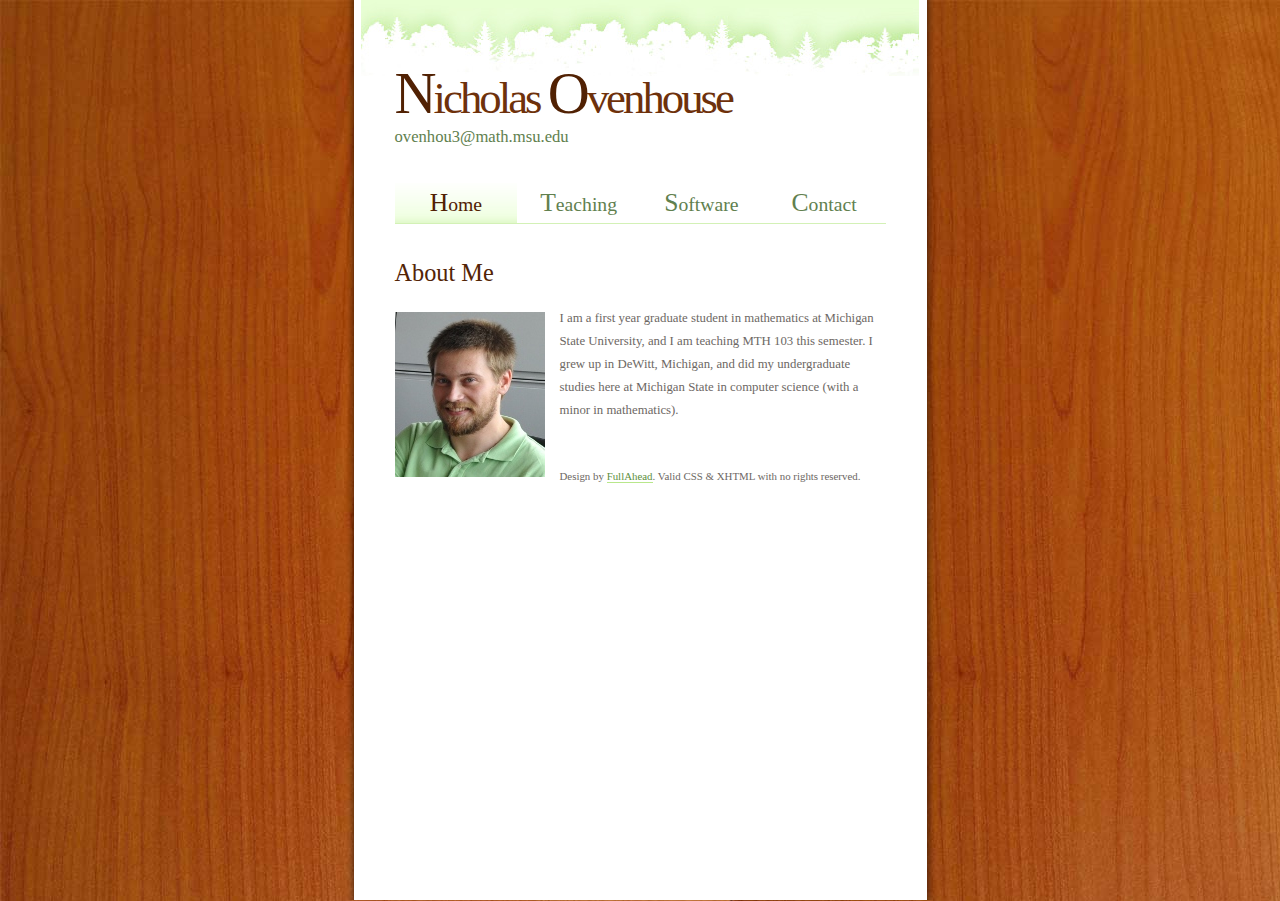
<file: index.html>
<!--
 ____________________________________________________________
|                                                            |
|    DESIGN + Pat Heard { http://fullahead.org }             |
|      DATE + 2006.09.12                                     |
| COPYRIGHT + Free use if this notice is kept in place.      |
|____________________________________________________________|

-->

<!DOCTYPE html PUBLIC "-//W3C//DTD XHTML 1.0 Strict//EN"
    "http://www.w3.org/TR/xhtml1/DTD/xhtml1-strict.dtd">

<html xmlns="http://www.w3.org/1999/xhtml" xml:lang="en" lang="en">

<head>

  <title>Nicholas Ovenhouse</title>

  <meta http-equiv="content-type" content="application/xhtml+xml; charset=UTF-8" />
  <meta name="author" content="fullahead.org" />
  <meta name="keywords" content="XHTML, CSS, template, FullAhead" />
  <meta name="description" content="A valid, XHTML 1.0 template" />
  <meta name="robots" content="index, follow, noarchive" />
  <meta name="googlebot" content="noarchive" />

  <link rel="icon"       type="image/png" href="img/photos/cartoon_icon.png" />
  <link rel="stylesheet" type="text/css"  href="css/html.css" media="screen, projection, tv " />
  <link rel="stylesheet" type="text/css"  href="css/layout.css" media="screen, projection, tv" />
  <link rel="stylesheet" type="text/css"  href="css/print.css" media="print" />

</head>


<body>

<!-- #wrapper: centers the content and sets the width -->
<div id="wrapper">

  <!-- #content: applies the white, dropshadow background -->
  <div id="content">

    <!-- #header: holds site title and subtitle -->
    <div id="header">
      <h1><span class="big darkBrown">N</span>icholas <span class="big darkBrown">O</span>venhouse</h1>
      <h2>ovenhou3@math.msu.edu</h2>
    </div>



    <!-- #menu: topbar menu of the site.  Use the helper classes .two, .three, .four and .five to set
                the widths for 2, 3, 4 and 5 item menus. -->
    <ul id="menu" class="four">
      <li> <a href="index.html"    title="Home" class="here"><span class="big">H</span>ome</a>     </li>
      <li> <a href="teaching.html" title="Teaching"><span class="big">T</span>eaching</a> </li>
      <li> <a href="software.html" title="Software Projects"><span class="big">S</span>oftware</a> </li>
      <li> <a href="contact.html"  title="Contact Information"><span class="big">C</span>ontact</a> </li>
    </ul>

    <!-- #page: holds all page content, as well as footer -->
    <div id="page">

      <h1>About Me</h1>

      <p>
        <img src="img/photos/me_icon.jpg" class="floatLeft"/>
        I am a first year graduate student in mathematics at Michigan State University,
        and I am teaching MTH 103 this semester. I grew up in DeWitt, Michigan, and
        did my undergraduate studies here at Michigan State in computer science (with
        a minor in mathematics).
      </p>


      <!-- .footer: the site footer text, links and whatever else -->
      <p class="footer">
        Design by <a href="http://fullahead.org" title="Visit FullAhead">FullAhead</a>.  Valid CSS &amp; XHTML with no rights reserved.
      </p>

    </div>

  </div>

</div>

</body>

</html>
</file>
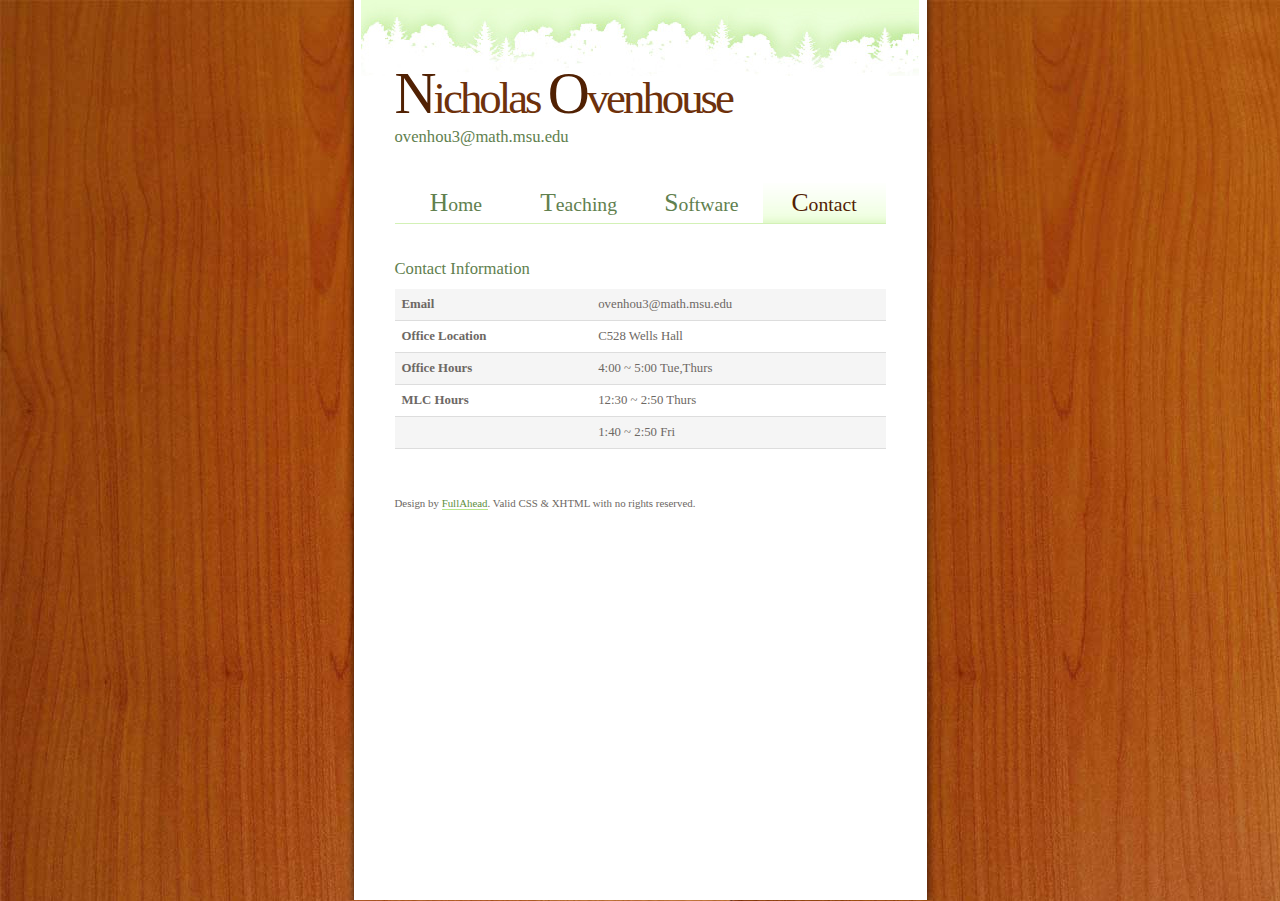
<file: contact.html>
<!--
 ____________________________________________________________
|                                                            |
|    DESIGN + Pat Heard { http://fullahead.org }             |
|      DATE + 2006.09.12                                     | | COPYRIGHT + Free use if this notice is kept in place.      |
|____________________________________________________________|

-->

<!DOCTYPE html PUBLIC "-//W3C//DTD XHTML 1.0 Strict//EN"
    "http://www.w3.org/TR/xhtml1/DTD/xhtml1-strict.dtd">

<html xmlns="http://www.w3.org/1999/xhtml" xml:lang="en" lang="en">

<head>


  <title>Contact Information</title>

  <meta http-equiv="content-type" content="application/xhtml+xml; charset=UTF-8" />
  <meta name="author" content="fullahead.org" />
  <meta name="keywords" content="XHTML, CSS, template, FullAhead" />
  <meta name="description" content="A valid, XHTML 1.0 template" />
  <meta name="robots" content="index, follow, noarchive" />
  <meta name="googlebot" content="noarchive" />

  <link rel="stylesheet" type="text/css" href="css/html.css" media="screen, projection, tv " />
  <link rel="stylesheet" type="text/css" href="css/layout.css" media="screen, projection, tv" />
  <link rel="stylesheet" type="text/css" href="css/print.css" media="print" />

  <!-- Conditional comment to apply opacity fix for IE #content background.
       Invalid CSS, but can be removed without harming design -->
  <!--[if gt IE 5]>
  <link rel="stylesheet" type="text/css" href="css/ie.css" media="screen, projection, tv " />
  <![endif]-->

</head>


<body>

<!-- #wrapper: centers the content and sets the width -->
<div id="wrapper">

  <!-- #content: applies the white, dropshadow background -->
  <div id="content">

    <!-- #header: holds site title and subtitle -->
    <div id="header">
      <h1><span class="big darkBrown">N</span>icholas <span class="big darkBrown">O</span>venhouse</h1>
      <h2>ovenhou3@math.msu.edu</h2>
    </div>



    <!-- #menu: topbar menu of the site.  Use the helper classes .two, .three, .four and .five to set
                the widths for 2, 3, 4 and 5 item menus. -->
    <ul id="menu" class="four">
      <li> <a href="index.html"    title="Home"><span class="big">H</span>ome</a>     </li>
      <li> <a href="teaching.html" title="Teaching"><span class="big">T</span>eaching</a> </li>
      <li> <a href="software.html" title="Software Projects"><span class="big">S</span>oftware</a> </li>
      <li> <a href="contact.html"  title="Contact Information" class="here"><span class="big">C</span>ontact</a> </li>
    </ul>

    <!-- #page: holds all page content, as well as footer -->
    <div id="page">

      <h2>Contact Information</h2>
      <table><tbody>
        <tr class="dark"> <td><strong>Email</strong></td>   <td>ovenhou3@math.msu.edu</td> </tr>
        <tr> <td><strong>Office Location</strong></td>     <td>C528 Wells Hall</td> </tr>
        <tr class="dark"> <td><strong>Office Hours</strong></td> <td>4:00 ~ 5:00 Tue,Thurs</td> </tr>
        <tr> <td><strong>MLC Hours</strong></td> <td>12:30 ~ 2:50 Thurs</td> </tr>
        <tr class="dark"> <td></td> <td>1:40 ~ 2:50 Fri</td> </tr>
      </tbody></table>

      <!-- .footer: the site footer text, links and whatever else -->
      <p class="footer">
        Design by <a href="http://fullahead.org" title="Visit FullAhead">FullAhead</a>.  Valid CSS &amp; XHTML with no rights reserved.
      </p>

    </div>

  </div>

</div>

</body>

</html>
</file>
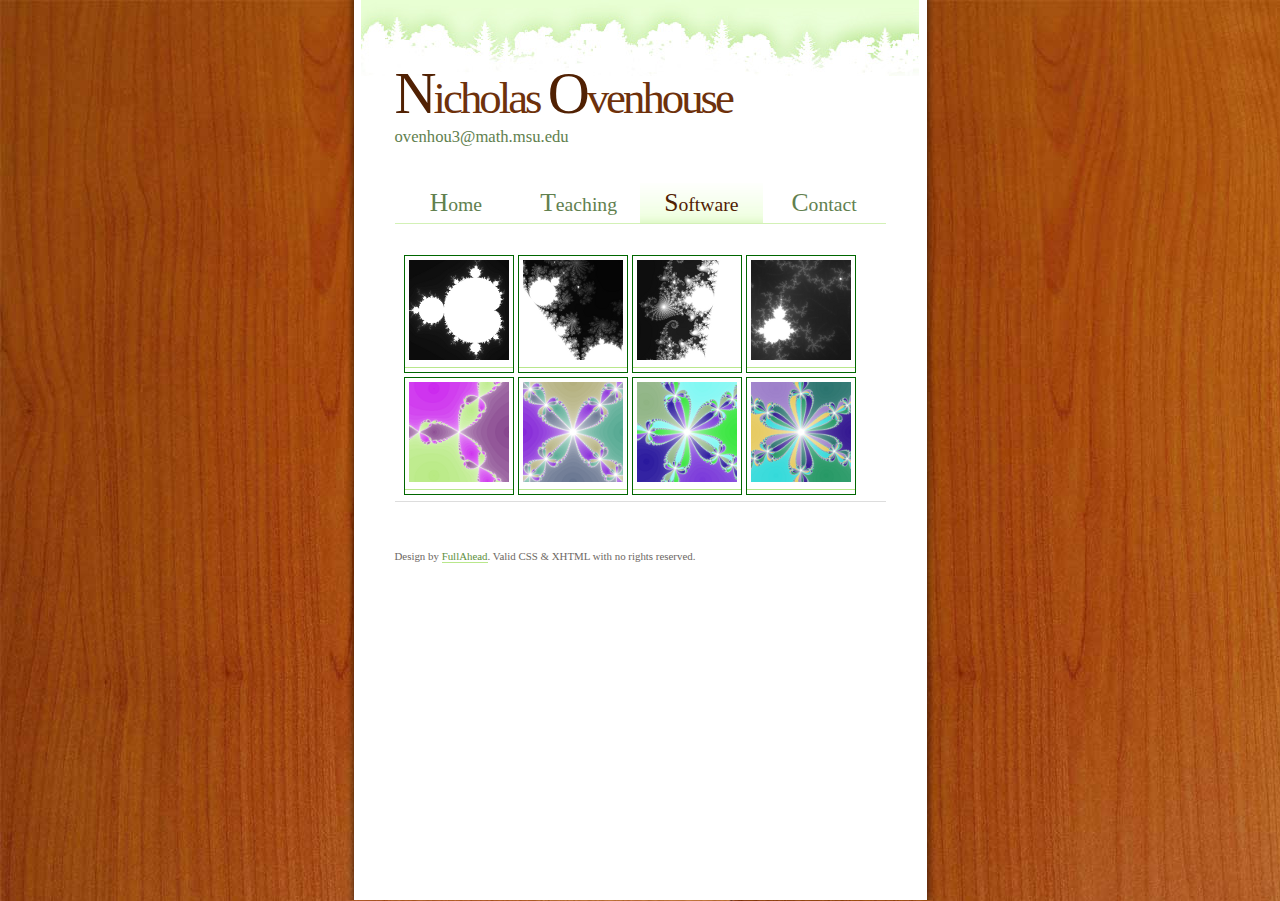
<file: fractal.html>
<!--
 ____________________________________________________________
|                                                            |
|    DESIGN + Pat Heard { http://fullahead.org }             |
|      DATE + 2006.09.12                                     |
| COPYRIGHT + Free use if this notice is kept in place.      |
|____________________________________________________________|

-->

<!DOCTYPE html PUBLIC "-//W3C//DTD XHTML 1.0 Strict//EN"
    "http://www.w3.org/TR/xhtml1/DTD/xhtml1-strict.dtd">

<html xmlns="http://www.w3.org/1999/xhtml" xml:lang="en" lang="en">

<head>


  <title>Fractal</title>

  <meta http-equiv="content-type" content="application/xhtml+xml; charset=UTF-8" />
  <meta name="author" content="fullahead.org" />
  <meta name="keywords" content="XHTML, CSS, template, FullAhead" />
  <meta name="description" content="A valid, XHTML 1.0 template" />
  <meta name="robots" content="index, follow, noarchive" />
  <meta name="googlebot" content="noarchive" />

  <link rel="stylesheet" type="text/css" href="css/html.css" media="screen, projection, tv " />
  <link rel="stylesheet" type="text/css" href="css/layout.css" media="screen, projection, tv" />
  <link rel="stylesheet" type="text/css" href="css/print.css" media="print" />

  <!-- Conditional comment to apply opacity fix for IE #content background.
       Invalid CSS, but can be removed without harming design -->
  <!--[if gt IE 5]>
  <link rel="stylesheet" type="text/css" href="css/ie.css" media="screen, projection, tv " />
  <![endif]-->

</head>


<body>

<!-- #wrapper: centers the content and sets the width -->
<div id="wrapper">

  <!-- #content: applies the white, dropshadow background -->
  <div id="content">

    <!-- #header: holds site title and subtitle -->
    <div id="header">
      <h1><span class="big darkBrown">N</span>icholas <span class="big darkBrown">O</span>venhouse</h1>
      <h2>ovenhou3@math.msu.edu</h2>
    </div>



    <!-- #menu: topbar menu of the site.  Use the helper classes .two, .three, .four and .five to set
                the widths for 2, 3, 4 and 5 item menus. -->
    <ul id="menu" class="four">
      <li> <a href="index.html"    title="Home"><span class="big">H</span>ome</a>     </li>
      <li> <a href="teaching.html" title="Teaching"><span class="big">T</span>eaching</a> </li>
      <li> <a href="software.html" title="Software Projects" class="here"><span class="big">S</span>oftware</a> </li>
      <li> <a href="contact.html"  title="Contact Information"><span class="big">C</span>ontact</a> </li>
    </ul>
    <!-- #page: holds all page content, as well as footer -->
    <div id="page">

        <table>
        <tr><td>
        <div class="thumb">
            <a href="img/fractal/mandelbrot.bmp"><img src="img/fractal/m.bmp"></a>
        </div>
        <div class="thumb">
            <a href="img/fractal/mandelbrot2.bmp"><img src="img/fractal/m2.bmp"></a>
        </div>
        <div class="thumb">
            <a href="img/fractal/mandelbrot3.bmp"><img src="img/fractal/m3.bmp"></a>
        </div>
        <div class="thumb">
            <a href="img/fractal/mandelbrot4.bmp"><img src="img/fractal/m4.bmp"></a>
        </div>
        <div class="thumb">
            <a href="img/fractal/newton3.bmp"><img src="img/fractal/n3.bmp"></a>
        </div>
        <div class="thumb">
            <a href="img/fractal/newton4.bmp"><img src="img/fractal/n4.bmp"></a>
        </div>
        <div class="thumb">
            <a href="img/fractal/newton5.bmp"><img src="img/fractal/n5.bmp"></a>
        </div>
        <div class="thumb">
            <a href="img/fractal/newton6.bmp"><img src="img/fractal/n6.bmp"></a>
        </div>
        </td></tr>
        </table>

      <!-- .footer: the site footer text, links and whatever else -->
      <p class="footer">
        Design by <a href="http://fullahead.org" title="Visit FullAhead">FullAhead</a>.  Valid CSS &amp; XHTML with no rights reserved.
      </p>

    </div>

  </div>

</div>

</body>

</html>
</file>
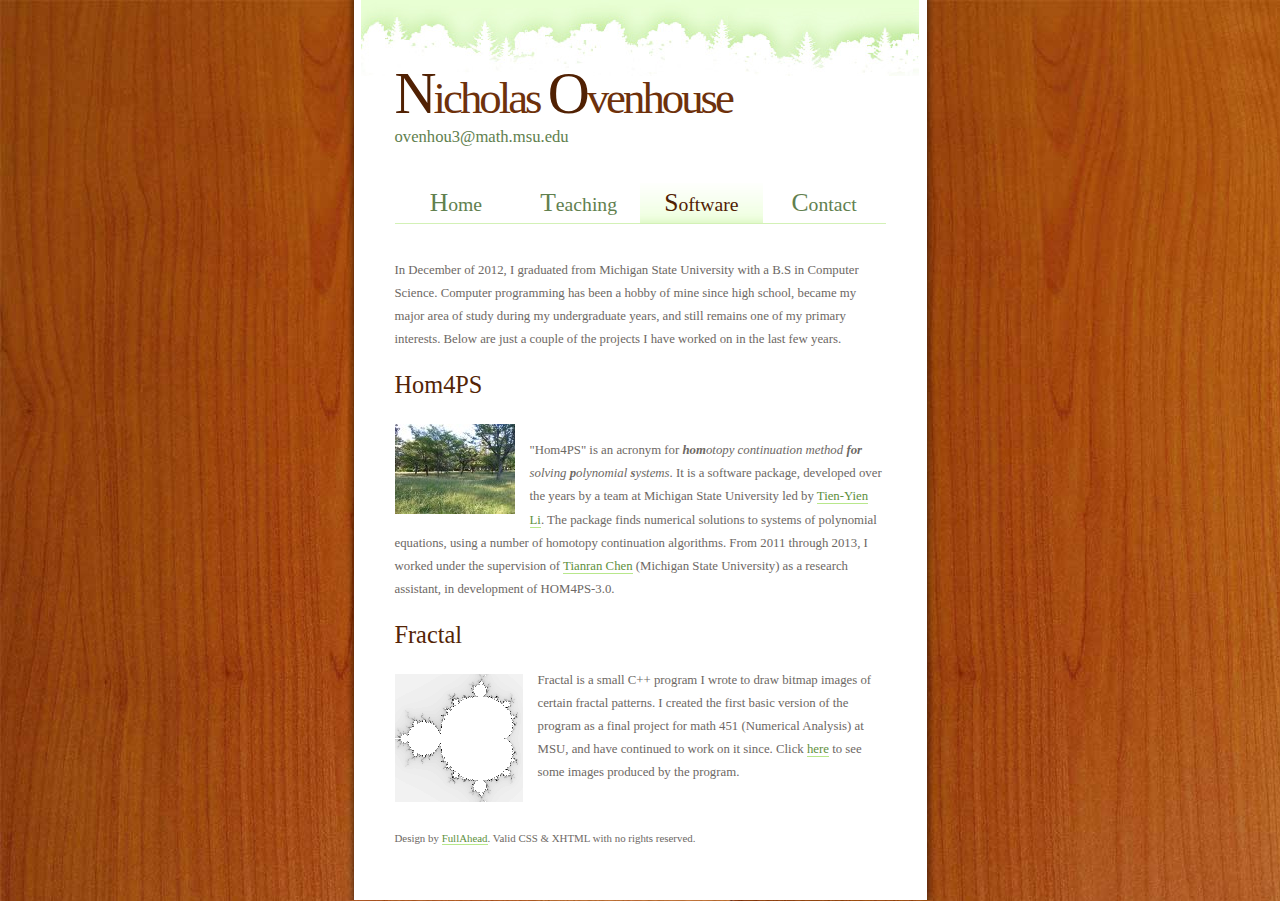
<file: software.html>
<!--
 ____________________________________________________________
|                                                            |
|    DESIGN + Pat Heard { http://fullahead.org }             |
|      DATE + 2006.09.12                                     |
| COPYRIGHT + Free use if this notice is kept in place.      |
|____________________________________________________________|

-->

<!DOCTYPE html PUBLIC "-//W3C//DTD XHTML 1.0 Strict//EN"
    "http://www.w3.org/TR/xhtml1/DTD/xhtml1-strict.dtd">

<html xmlns="http://www.w3.org/1999/xhtml" xml:lang="en" lang="en">

<head>


  <title>Software</title>

  <meta http-equiv="content-type" content="application/xhtml+xml; charset=UTF-8" />
  <meta name="author" content="fullahead.org" />
  <meta name="keywords" content="XHTML, CSS, template, FullAhead" />
  <meta name="description" content="A valid, XHTML 1.0 template" />
  <meta name="robots" content="index, follow, noarchive" />
  <meta name="googlebot" content="noarchive" />

  <link rel="stylesheet" type="text/css" href="css/html.css" media="screen, projection, tv " />
  <link rel="stylesheet" type="text/css" href="css/layout.css" media="screen, projection, tv" />
  <link rel="stylesheet" type="text/css" href="css/print.css" media="print" />

  <!-- Conditional comment to apply opacity fix for IE #content background.
       Invalid CSS, but can be removed without harming design -->
  <!--[if gt IE 5]>
  <link rel="stylesheet" type="text/css" href="css/ie.css" media="screen, projection, tv " />
  <![endif]-->

</head>


<body>

<!-- #wrapper: centers the content and sets the width -->
<div id="wrapper">

  <!-- #content: applies the white, dropshadow background -->
  <div id="content">

    <!-- #header: holds site title and subtitle -->
    <div id="header">
      <h1><span class="big darkBrown">N</span>icholas <span class="big darkBrown">O</span>venhouse</h1>
      <h2>ovenhou3@math.msu.edu</h2>
    </div>



    <!-- #menu: topbar menu of the site.  Use the helper classes .two, .three, .four and .five to set
                the widths for 2, 3, 4 and 5 item menus. -->
    <ul id="menu" class="four">
      <li> <a href="index.html"    title="Home"><span class="big">H</span>ome</a>     </li>
      <li> <a href="teaching.html" title="Teaching"><span class="big">T</span>eaching</a> </li>
      <li> <a href="software.html" title="Software Projects" class="here"><span class="big">S</span>oftware</a> </li>
      <li> <a href="contact.html"  title="Contact Information"><span class="big">C</span>ontact</a> </li>
    </ul>
    <!-- #page: holds all page content, as well as footer -->
    <div id="page">

      <p>
        In December of 2012, I graduated from Michigan State University with a
        B.S in Computer Science. Computer programming has been a hobby of mine
        since high school, became my major area of study during my undergraduate
        years, and still remains one of my primary interests. Below are just a
        couple of the projects I have worked on in the last few years.
      </p>


      <h1>Hom4PS</h1>

      <p>
        <img src="img/photos/kyoto_park.jpg" class="floatLeft"/>
      </p>
      <p>
        "Hom4PS" is an acronym for <em><strong>hom</strong>otopy continuation method <strong>for</strong>
        solving <strong>p</strong>olynomial <strong>s</strong>ystems</em>. It is a software
        package, developed over the years by a team at Michigan State University led by
        <a href="http://math.msu.edu/~li">Tien-Yien Li</a>. The package finds numerical solutions
        to systems of polynomial equations, using a number of homotopy continuation algorithms. 
        From 2011 through 2013, I worked under the supervision of
        <a href="http://math.msu.edu/~chentia1">Tianran Chen</a> (Michigan State University) 
        as a research assistant, in development of HOM4PS-3.0.
      </p>

      <h1>Fractal</h1>
      <p>
        <img src="img/photos/mandelbrot_icon.bmp" title="'Newton' Fractal" class="floatLeft"/>
        Fractal is a small C++ program I wrote to draw bitmap images of certain
        fractal patterns. I created the first basic version of the program as a 
        final project for math 451 (Numerical Analysis) at MSU, and have continued
        to work on it since. Click <a href="fractal.html">here</a> to see some
        images produced by the program.
      </p>


      <!-- .footer: the site footer text, links and whatever else -->
      <p class="footer">
        Design by <a href="http://fullahead.org" title="Visit FullAhead">FullAhead</a>.  Valid CSS &amp; XHTML with no rights reserved.
      </p>

    </div>

  </div>

</div>

</body>

</html>
</file>
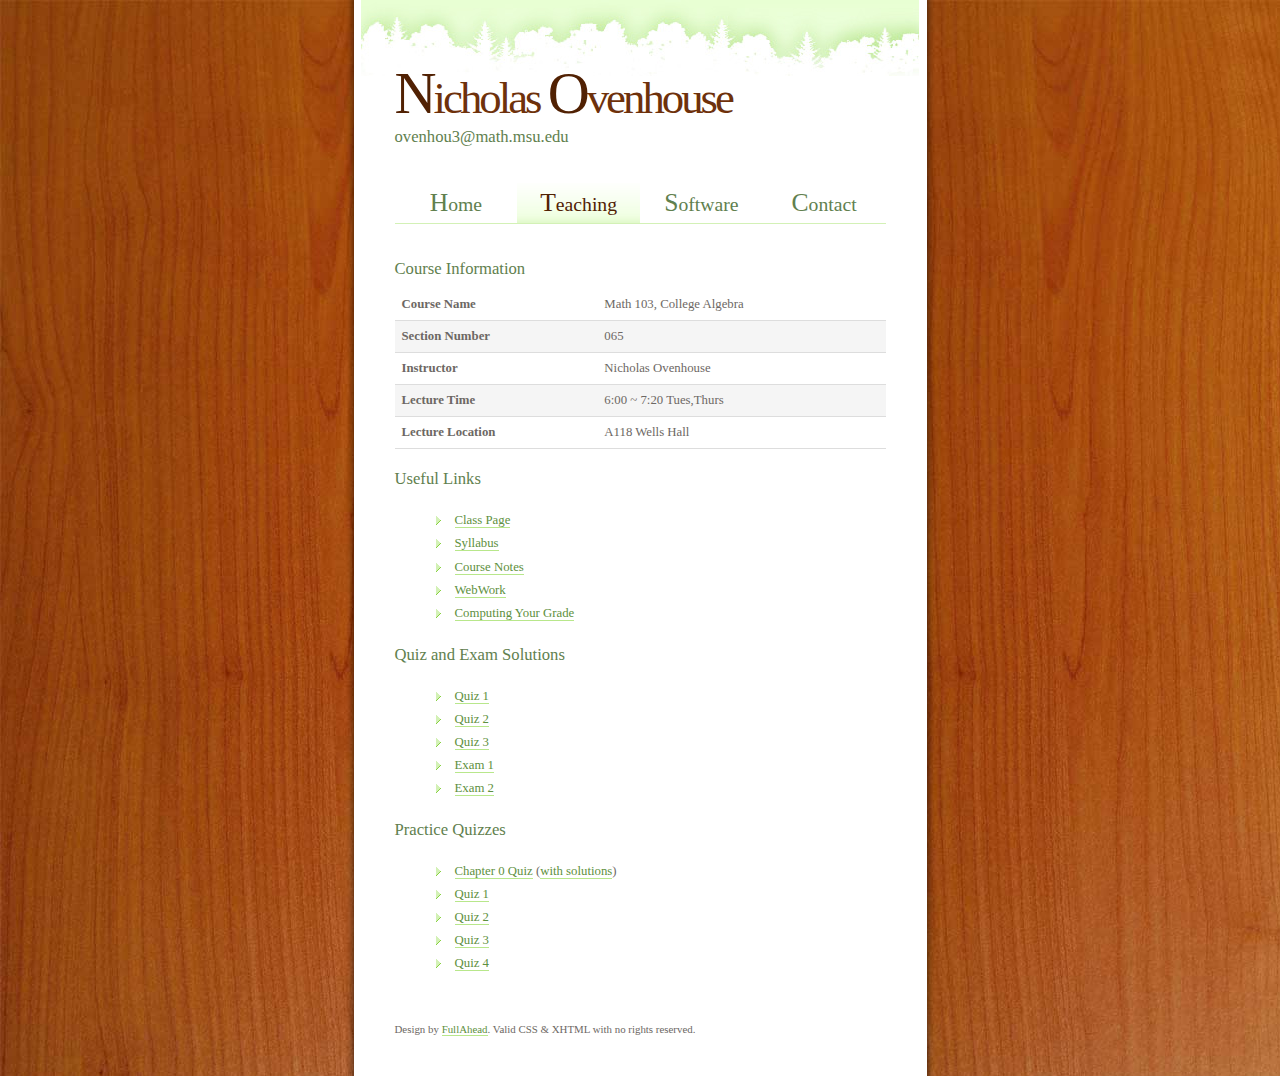
<file: teaching.html>
<!--
 ____________________________________________________________
|                                                            |
|    DESIGN + Pat Heard { http://fullahead.org }             |
|      DATE + 2006.09.12                                     |
| COPYRIGHT + Free use if this notice is kept in place.      |
|____________________________________________________________|

-->

<!DOCTYPE html PUBLIC "-//W3C//DTD XHTML 1.0 Strict//EN"
    "http://www.w3.org/TR/xhtml1/DTD/xhtml1-strict.dtd">

<html xmlns="http://www.w3.org/1999/xhtml" xml:lang="en" lang="en">

<head>


  <title>MTH 103</title>

  <meta http-equiv="content-type" content="application/xhtml+xml; charset=UTF-8" />
  <meta name="author" content="fullahead.org" />
  <meta name="keywords" content="XHTML, CSS, template, FullAhead" />
  <meta name="description" content="A valid, XHTML 1.0 template" />
  <meta name="robots" content="index, follow, noarchive" />
  <meta name="googlebot" content="noarchive" />

  <link rel="stylesheet" type="text/css" href="css/html.css" media="screen, projection, tv " />
  <link rel="stylesheet" type="text/css" href="css/layout.css" media="screen, projection, tv" />
  <link rel="stylesheet" type="text/css" href="css/print.css" media="print" />

  <!-- Conditional comment to apply opacity fix for IE #content background.
       Invalid CSS, but can be removed without harming design -->
  <!--[if gt IE 5]>
  <link rel="stylesheet" type="text/css" href="css/ie.css" media="screen, projection, tv " />
  <![endif]-->

</head>


<body>

<!-- #wrapper: centers the content and sets the width -->
<div id="wrapper">

  <!-- #content: applies the white, dropshadow background -->
  <div id="content">

    <!-- #header: holds site title and subtitle -->
    <div id="header">
      <h1><span class="big darkBrown">N</span>icholas <span class="big darkBrown">O</span>venhouse</h1>
      <h2>ovenhou3@math.msu.edu</h2>
    </div>



    <!-- #menu: topbar menu of the site.  Use the helper classes .two, .three, .four and .five to set
                the widths for 2, 3, 4 and 5 item menus. -->
    <ul id="menu" class="four">
      <li> <a href="index.html"    title="Home"><span class="big">H</span>ome</a>     </li>
      <li> <a href="teaching.html" title="Teaching" class="here"><span class="big">T</span>eaching</a> </li>
      <li> <a href="software.html" title="Software Projects"><span class="big">S</span>oftware</a> </li>
      <li> <a href="contact.html"  title="Contact Information"><span class="big">C</span>ontact</a> </li>
    </ul>

    <!-- #page: holds all page content, as well as footer -->
    <div id="page">

      <h2>Course Information</h2>
      <table><tbody>
        <tr> <td><strong>Course Name</strong></td>      <td>Math 103, College Algebra</td> </tr>
        <tr class="dark"> <td><strong>Section Number</strong></td>   <td>065</td> </tr>
        <tr> <td><strong>Instructor</strong></td>      <td>Nicholas Ovenhouse</td> </tr>
        <tr class="dark"> <td><strong>Lecture Time</strong></td>     <td>6:00 ~ 7:20 Tues,Thurs</td> </tr>
        <tr> <td><strong>Lecture Location</strong></td> <td>A118 Wells Hall</td> </tr>
      </tbody></table>

      <h2>Useful Links</h2>
      <ul>
        <li><a href="http://mathdata.msu.edu/CP/RW/S103_065.html">Class Page</a></li>
        <li><a href="syllabus.pdf">Syllabus</a></li>
        <li><a href="http://www.math.msu.edu/webwork/MTH103/">Course Notes</a></li>
        <li><a href="http://ww.math.msu.edu/webwork2/mth_103_fs13_30710">WebWork</a></li>
        <li><a href="comp_grade.pdf">Computing Your Grade</a></li>
      </ul>

      <h2>Quiz and Exam Solutions</h2>
      <ul>
        <li><a href="solns/quiz1.pdf">Quiz 1</a></li>
        <li><a href="solns/quiz2.pdf">Quiz 2</a></li>
        <li><a href="solns/quiz3.pdf">Quiz 3</a></li>
        <li><a href="solns/exam1.pdf">Exam 1</a></li>
        <li><a href="solns/exam2.pdf">Exam 2</a></li>
      </ul>

      <h2>Practice Quizzes</h2>
      <ul>
        <li><a href="samples/exam0.pdf">Chapter 0 Quiz</a>
            (<a href="samples/exam0_solns.pdf">with solutions</a>)
        </li>
        <li><a href="samples/quiz1.pdf">Quiz 1</a></li>
        <li><a href="samples/quiz2.pdf">Quiz 2</a></li>
        <li><a href="samples/quiz3.pdf">Quiz 3</a></li>
        <li><a href="samples/quiz4.pdf">Quiz 4</a></li>
      </ul>

      <!-- .footer: the site footer text, links and whatever else -->
      <p class="footer">
        Design by <a href="http://fullahead.org" title="Visit FullAhead">FullAhead</a>.  Valid CSS &amp; XHTML with no rights reserved.
      </p>

    </div>

  </div>

</div>

</body>

</html>
</file>
<file: css/html.css>
/**************************************************************
   AUTHOR:  Pat Heard (fullahead.org)
   DATE:    2006.09.12 
   PURPOSE: Styles the html elements
 **************************************************************/

/* Forces horizontal scrollbar on in Mozilla */
html {
  margin-bottom: 1px;
}

html,
body {
  height: 100%;
}

body {
  margin: 0;
  padding: 0;
  text-align: center;

  font: 400 0.8em georgia, serif;
  line-height: 180%;

  background: url(../img/bg/body.jpg) repeat top left;
  color: #6D6864;
}

h1, h2, h3, h4, h5, h6, p, dl {
  margin: 0;
  padding: 10px 0;
}

h1 {   
  clear: both;
  font: 400 1.9em georgia, serif;
  color: #532406;  
}

h2 {
  clear: both;
  font: 400 1.3em georgia, serif;
  color: #61804E;
}

h3 {
  font: 700 1.1em georgia, serif;
  color: #8F512A;
}

h4 {
  font: 400 0.9em georgia, serif;
  text-transform: uppercase;
}

a {
  text-decoration: none;
  color: #5E9040;  
  border-bottom: 1px solid #B8E78B;
}


a:visited {
  background-color: #F1FFE3;
}

a:hover {
  color: #3C5D29;
  background-color: #F1FFE3;
  border-bottom: 1px solid #4A6E35;
}


ol {  
  margin: 10px 30px;
  padding: 0 30px;

  font-size: 1.4em;
  color: #532406;
  background-color: #FFF;
}

ol span {
  font-size: 0.7em;
  color: #6D6864;
}

ul {
  margin: 10px 30px;
  padding: 0 30px 0 5px;
  list-style: none;
}

ul li {
  padding-left: 25px;
  background: url(../img/bg/bullet.gif) no-repeat;
  background-position: 0 3px;
}

acronym {
  cursor: help;
  border-bottom: 1px solid #DDD;
}

blockquote {
  margin: 10px 0;
  background-color: #F1FFE3;
  border-bottom: 1px solid #B8E78B;
}

blockquote p {
  margin: 0.4em 0.8em;
}

del {
  color: #AAA;
}

code {
  margin: 15px 0;
  padding: 10px;
  display: block;
  overflow: auto;
  
  font: 400 1em courier, monospace;
  line-height: 120%;
  white-space: pre;
  
  background: #F4F4F4;
  border-bottom: 1px solid #D3D3D3;
}



/**************************************************************
   Tables
 **************************************************************/

table {
  width: 100%;
  margin-bottom: 10px;  
  
  font-size: 1em;
  border-collapse: collapse;
}

table caption {
  margin-top: 10px;
  padding: 0 0 0.5em 3px;

  font: 400 0.8em georgia, sans-serif;
  text-align: left;  
}

table th,
table td {
  text-align: left;
  vertical-align: top;
  padding: 4px 7px !important;
  padding: 6px 10px;
}


thead th {
  background-color: #F1FFE3;
  border-bottom: 1px solid #B8E78B;
}

tbody tr.dark {
  background-color: #F5F5F5;
}

tbody td {
  border-bottom: 1px solid #DDD;
}


/**************************************************************
   Form Elements
 **************************************************************/

label {
  float: left;
  text-align: right;
  width: 9em;
  padding-right: 1em;
  
}


input,
textarea,
select {
  padding: 4px;
  font: 400 1em georgia, sans-serif;
  
  color: #666;
  background: #FFF;
  border-width: 1px;
  border-style: solid;
  border-color: #888 #DDD #DDD #888;  
}


input:focus,
textarea:focus,
select:focus {  
  padding: 3px;
  color: #000;
  background: #F1FFE3;
  border-width: 2px;
}

input.button {
  padding: 1px 10px;

  font: 400 1em georgia, sans-serif;
  cursor: pointer;

  color: #fff;
  background: #508231;
  border-width: 1px;
  border-style: solid;
  border-color: #B8E78B #2D5018 #2D5018 #B8E78B;
}

.required {
  cursor: help;
  border-bottom: 1px solid #CCC;
}



/**************************************************************
   Images
 **************************************************************/

img.floatRight {
  margin: 5px 0px 10px 15px;  
}

img.floatLeft {
  margin: 5px 15px 10px 0px;
}

a img {  
  border: 4px solid #D5C9C2;
}

a:hover img {  
  border: 4px solid #BAAAA1;
}

div.thumb
  {
  margin:2px;
  border:1px solid #006600;
  height:auto;
  width:auto;
  float:left;
  text-align:center;
  }
div.thumb img
  {
  display:inline;
  margin:3px;
  border:1px solid #ffffff;
  }
div.thumb a:hover img
  {
  border:1px solid #006600;
  }
div.desc
  {
  text-align:center;
  font-weight:normal;
  width:120px;
  margin:2px;
  }
</file>
<file: css/layout.css>
/**************************************************************
   AUTHOR:  Pat Heard (fullahead.org)
   DATE:    2006.09.12 
   PURPOSE: Controls the layout of the site and styles
            the menus
 **************************************************************/



/**************************************************************
   #wrapper & #content: wrapper positions and sets the width
   on the content.  The background is then applied to #content.
 **************************************************************/

#wrapper {
  width: 589px;
  height: 100%;
  margin: 0 auto;
  
  text-align: left;
}


#content { 
  float: left;
  width: 589px;
  height: 100%;
  min-height: 100%; 
  
  background: url(../img/bg/content.gif) repeat-y top center;
}


#content[id] {
  height: auto;  
  background: url(../img/bg/content.png) repeat-y top center;
}




/**************************************************************
   #header: Holds the site title and header images
 **************************************************************/

#header {
  padding: 60px 0 2em 49px;  
  background: url(../img/bg/header.jpg) no-repeat top center;  
}

/* Forces IE to set the hasLayout flag and show the header at the height of its contents \*/
* html #header {
  height: 1%;
}
/* End hide from IE-mac */


#header h1,
#header h2 {
  margin: 0;
  padding: 0;  
  background: none;
}

#header h1 {
  font-size: 3.5em;
  font-family: georgia;
  letter-spacing: -3px;
  color: #6E310B;
}




/**************************************************************
   #menu: The top level site menu
 **************************************************************/

ul#menu {
  width: 491px;
  margin: 0 auto;  
  padding: 0 !important;
  padding: 0 0 0 10px;  
}

ul#menu li {
  display: inline;
  list-style: none;
  margin: 0;
  padding: 0;
}

ul#menu li a {
  float: left;  
  padding: 15px 0 5px 0;

  font: 400 1.54em georgia, serif;
  text-align: center;
  text-decoration: none;
  
  color: #61804E;
  border-bottom: 1px solid #D3F1B6;
}

ul#menu li a:visited {
  background-color: #FFF;
}

ul#menu li a:hover {
  color: #2E5F0F;
  background: url(../img/bg/menu.gif) repeat-x bottom left;
}

ul#menu li a.here {
  color: #512103;
  background: url(../img/bg/menu.gif) repeat-x bottom left;
}

/* helper classes to control width of links in topbar */
ul.two li a {
  width: 50%;
}

ul.three li a {
  width: 33%;
}

ul.four li a {
  width: 25%;
}

ul.five li a {
  width: 20%;
}

/**************************************************************
   #page: Holds the main page content.
 **************************************************************/

#page {  
  float: left;
  clear: both;   
  width: 491px !important;
  width: 100%;
  
  padding: 2em 49px;  
}




/**************************************************************
   .footer: Site footer
 **************************************************************/

.footer {
  padding-top: 3em;
  font-size: 0.85em;
}




/**************************************************************
   .bigLinks: Large, clickable links
 **************************************************************/

ul.bigLinks {
  margin: 10px 0;
  padding: 0;
  list-style: none;
  
}

ul.bigLinks li {
  display: inline;
  margin: 0;
  padding: 0;
  background: none;
}

ul.bigLinks li a,
ul.bigLinks li a:visited {  
  display: block;

  margin: 10px 0;
  padding: 3px;

  text-decoration: none;
  background-color: #FFF;
  border: 0;  
}

ul.bigLinks li a:hover {
  padding-bottom: 2px;
  background-color: #F1FFE3;
  border-bottom: 1px solid #B8E78B;
}

ul.bigLinks li a span.title {
  color: #5E9040;  
  border-bottom: 1px solid #B8E78B;
}

ul.bigLinks li a:hover span.title {
  color: #3C5D29;
  border-bottom: 1px solid #4A6E35;
}

ul.bigLinks li a span.desc {
  display: block;
  color: #6D6864;
}

ul.bigLinks li a:hover span.desc {
  color: #555;
}



/**************************************************************
   Width classes used by the site columns
 **************************************************************/

.width100 {
  width: 100%;
}

.width75 {
  width: 73%;
}

.width66 {
  width: 64%;
}

.width50 {
  width: 48%;
}

.width33 {
  width: 31%;
}

.width25 {
  width: 23%;
}



/**************************************************************
   Alignment classes
 **************************************************************/

.floatLeft {
  float: left;
}

.floatRight {
  float: right;
}

.alignLeft {
  text-align: left;
}

.alignRight {
  text-align: right;
}



/**************************************************************
   Generic display classes
 **************************************************************/

.clear {
  clear: both;
}

.block {
  display: block;
}

.big {
  font-size: 1.3em;  
}

.small {
  font-size: 0.85em;  
}

.bold {
  font-weight: bold;
}

.italic {
  font-style: italic;
}

.grey {
  color: #AAA;
}

.green {
  color: #82C048;
}

.darkBrown {
  color: #512103;
}


.greenBg {
  padding: 0 10px;
  background-color: #F1FFE3;
  border-bottom: 1px solid #B8E78B;
}

.highlight {
  padding: 1px 2px;
  background: #D9F5EC;
  border-top: 1px solid #BDEDDE;
}
</file>
<file: css/print.css>
/**************************************************************
   AUTHOR:  Pat Heard (fullahead.org)
   DATE:    2006.09.12
   PURPOSE: Styles the page for print.  Techniques adopted from
            http://www.alistapart.com/articles/goingtoprint/
 **************************************************************/

body {
  font: 400 12pt verdana, arial, sans-serif;
  color: #000;
  background: #FFF;
}

h1 {
  margin-top: 30px;
  font-size: 18pt;
  border-bottom: 1px solid #999;
}

h2 {
  font-size: 16pt;
}

h3 {
  font-size: 14pt;
}

h4, h5, h6 {
  font-size: 12pt;
}

acronym {
  border: 0;
}

a {
  color: #00F;
}

/* Prints the URL after a link in CSS2 supporting browsers */
a:link:after, 
a:visited:after {
   content: " (" attr(href) ") ";
   font-size: 90%;
}


/* Don't display these elements since they're not useful on paper */
#header,
#menu,
.footer {
  display: none;
}

#content {
  width: auto;
  margin: 0 8%;
  padding: 0;
}
</file>
<file: css/ie.css>
/**************************************************************
   AUTHOR:  Pat Heard (fullahead.org)
   DATE:    2006.09.12 
   PURPOSE: Fixes IE's major problems
 **************************************************************/

#content {  
  /* takes care of POS IE and it's support for transparent .png */
  background: none;
  filter: progid:DXImageTransform.Microsoft.AlphaImageLoader(src='img/bg/content.png',sizingMethod='scale');
}
</file>
